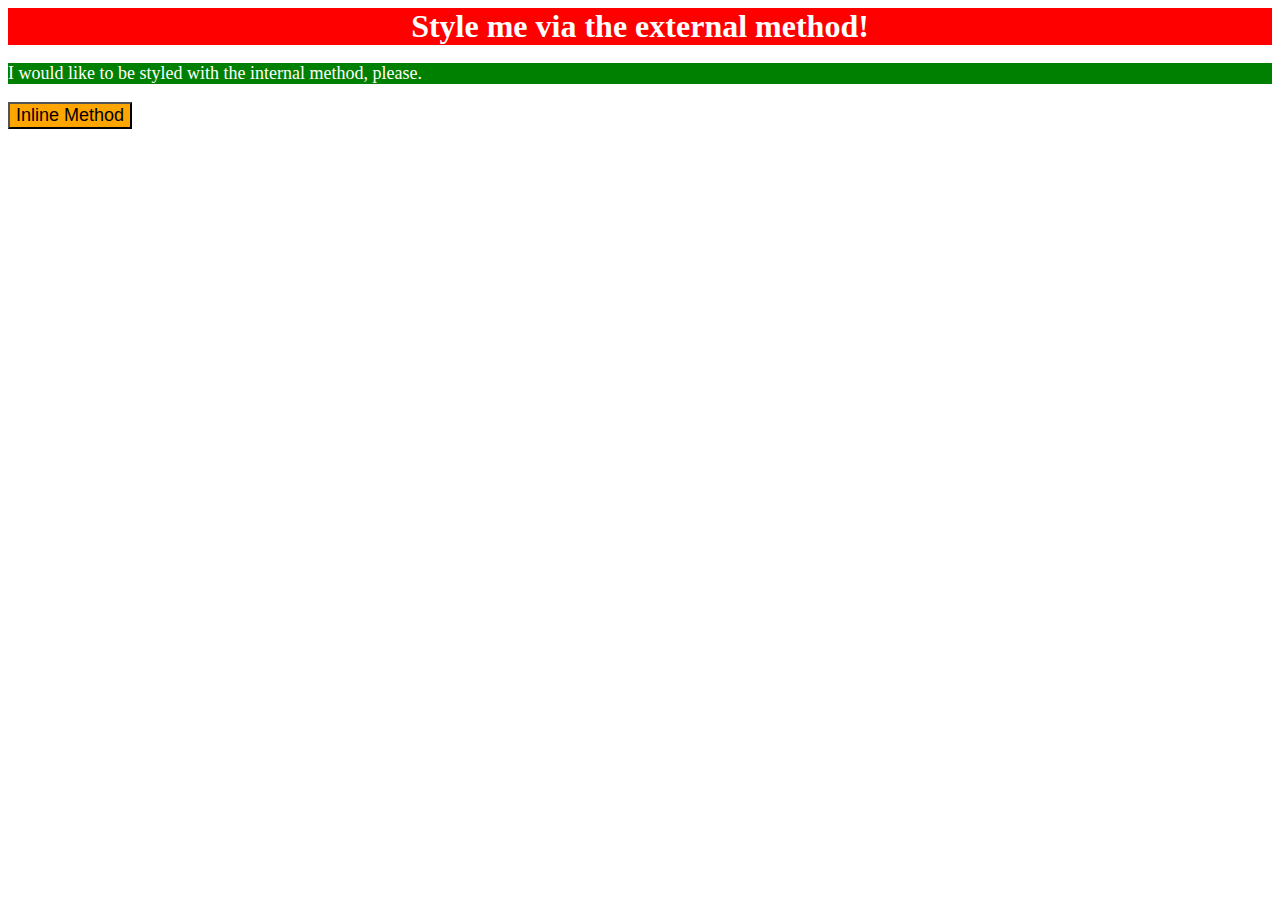
<file: foundations/intro-to-css/01-css-methods/index.html>
<!DOCTYPE html>
<html lang="en">
  <head>
    <meta charset="UTF-8">
    <meta http-equiv="X-UA-Compatible" content="IE=edge">
    <meta name="viewport" content="width=device-width, initial-scale=1.0">
    <link rel="stylesheet" href="style.css">
    <title>Methods for Adding CSS</title>
  </head>
  <body>
    <div>Style me via the external method!</div>
    <p>I would like to be styled with the internal method, please.</p>
    <button>Inline Method</button>
  </body>
</html>
</file>
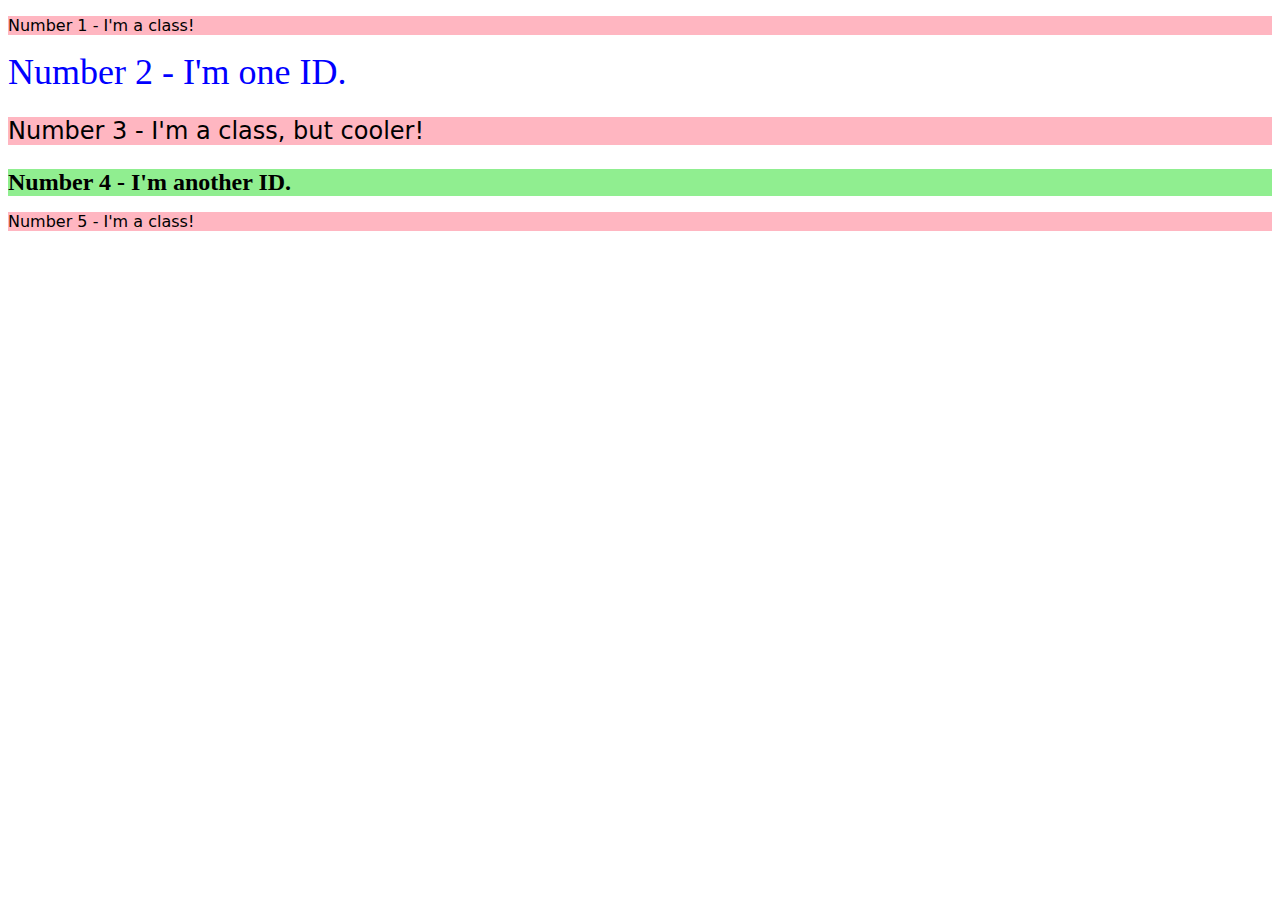
<file: foundations/intro-to-css/02-class-id-selectors/index.html>
<!DOCTYPE html>
<html lang="en">
  <head>
    <meta charset="UTF-8">
    <meta http-equiv="X-UA-Compatible" content="IE=edge">
    <meta name="viewport" content="width=device-width, initial-scale=1.0">
    <title>Class and ID Selectors</title>
    <link rel="stylesheet" href="style.css">
  </head>
  <body>
        <p class="odd">Number 1 - I'm a class!</p>
    <div id="deux">Number 2 - I'm one ID.</div>
    <p class="odd" id="trois">Number 3 - I'm a class, but cooler!</p>
    <div id="quatre">Number 4 - I'm another ID.</div>
    <p class="odd">Number 5 - I'm a class!</p>
  </body>
</html>
</file>
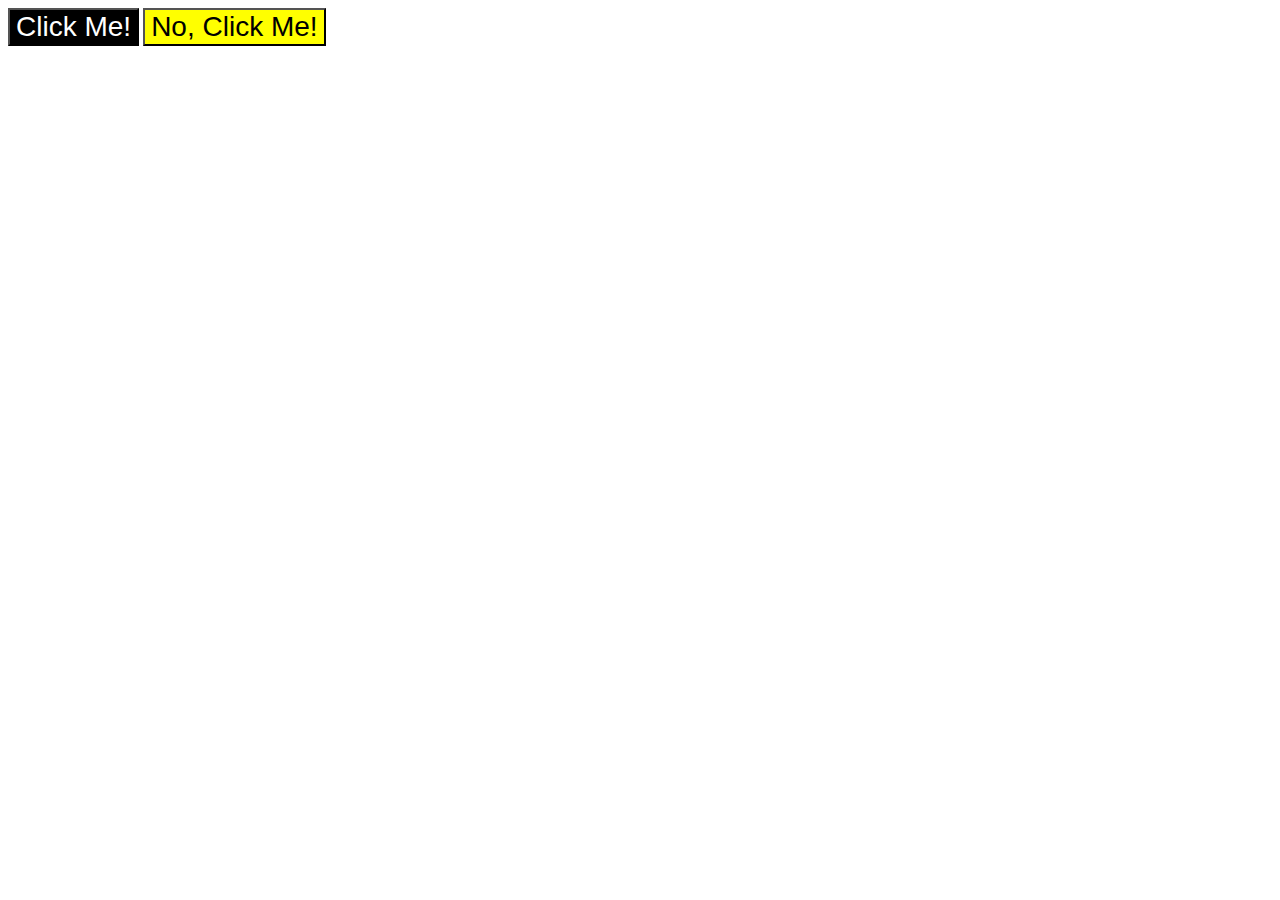
<file: foundations/intro-to-css/03-grouping-selectors/index.html>
<!DOCTYPE html>
<html lang="en">
  <head>
    <meta charset="UTF-8">
    <meta http-equiv="X-UA-Compatible" content="IE=edge">
    <meta name="viewport" content="width=device-width, initial-scale=1.0">
    <title>Grouping Selectors</title>
    <link rel="stylesheet" href="style.css">
  </head>
  <body>
    <button class="element">Click Me!</button>
    <button class="ele">No, Click Me!</button>
  </body>
</html>
</file>
<file: foundations/intro-to-css/01-css-methods/style.css>
/* styles.css */

div {
    background-color: red;
    color: white;
    font-size: 32px;
    text-align: center;
    font-weight: bold;

}

p {
    background-color: green;
    color: white;
    font-size: 18px;
}

button {
    background-color: orange;
    font-size: 18px;
}
</file>
<file: foundations/intro-to-css/02-class-id-selectors/style.css>
p.odd {
background-color: lightpink;
font-family: Verdana, DejaVu Sans, sans-serif;
}

#deux {
    font-size: 36px;
    color: blue;
}

.quatre {
font-size: 24px;
background-color: lightgreen;
font-weight: bold;
}
#quatre {
    background-color: lightgreen;
    font-size: 24px;
    font-weight: bold;
}
#trois {
     font-size: 24px;
}
</file>
<file: foundations/intro-to-css/03-grouping-selectors/style.css>
.element {
    background-color: black;
    color: white;
}
.ele {
    background-color: yellow;
}
.element, .ele {
    font-size: 28px;
    font-family: Helvetica, 'Times New Roman', sans-serif;
}
</file>
